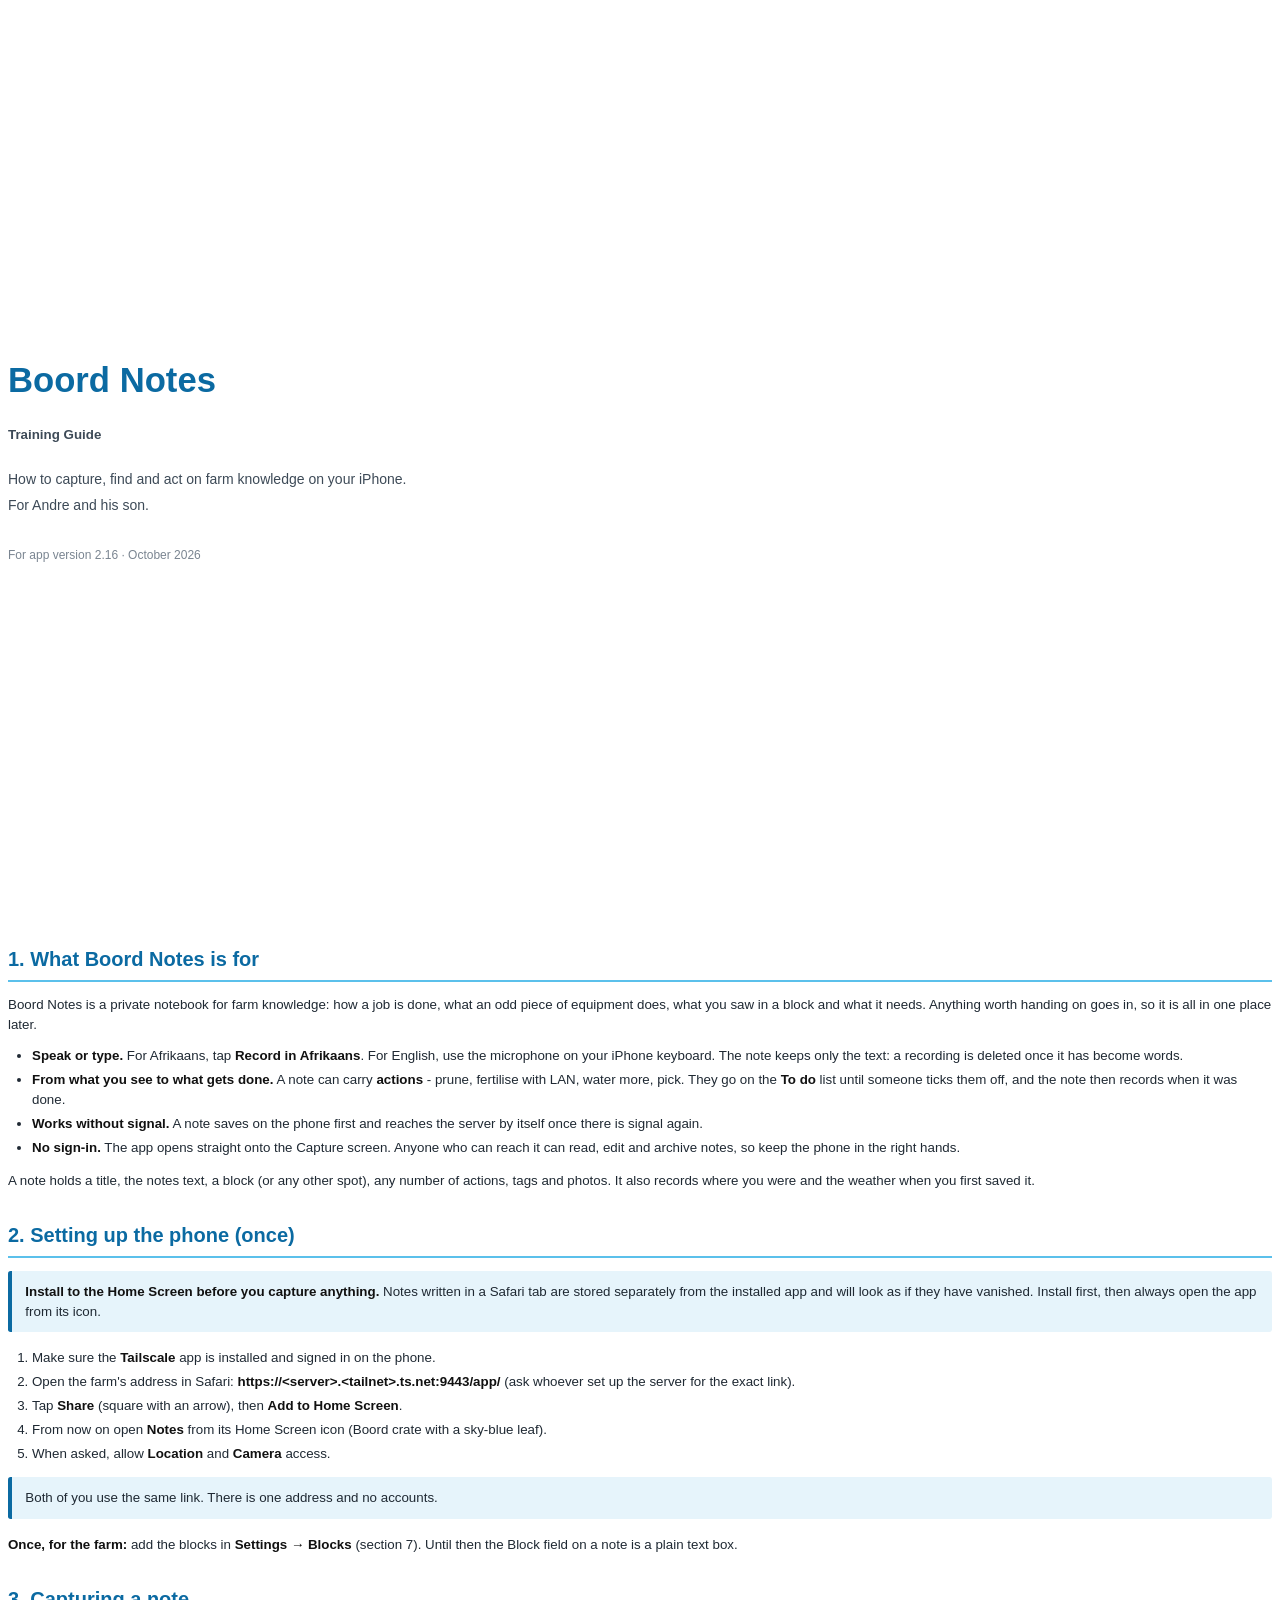
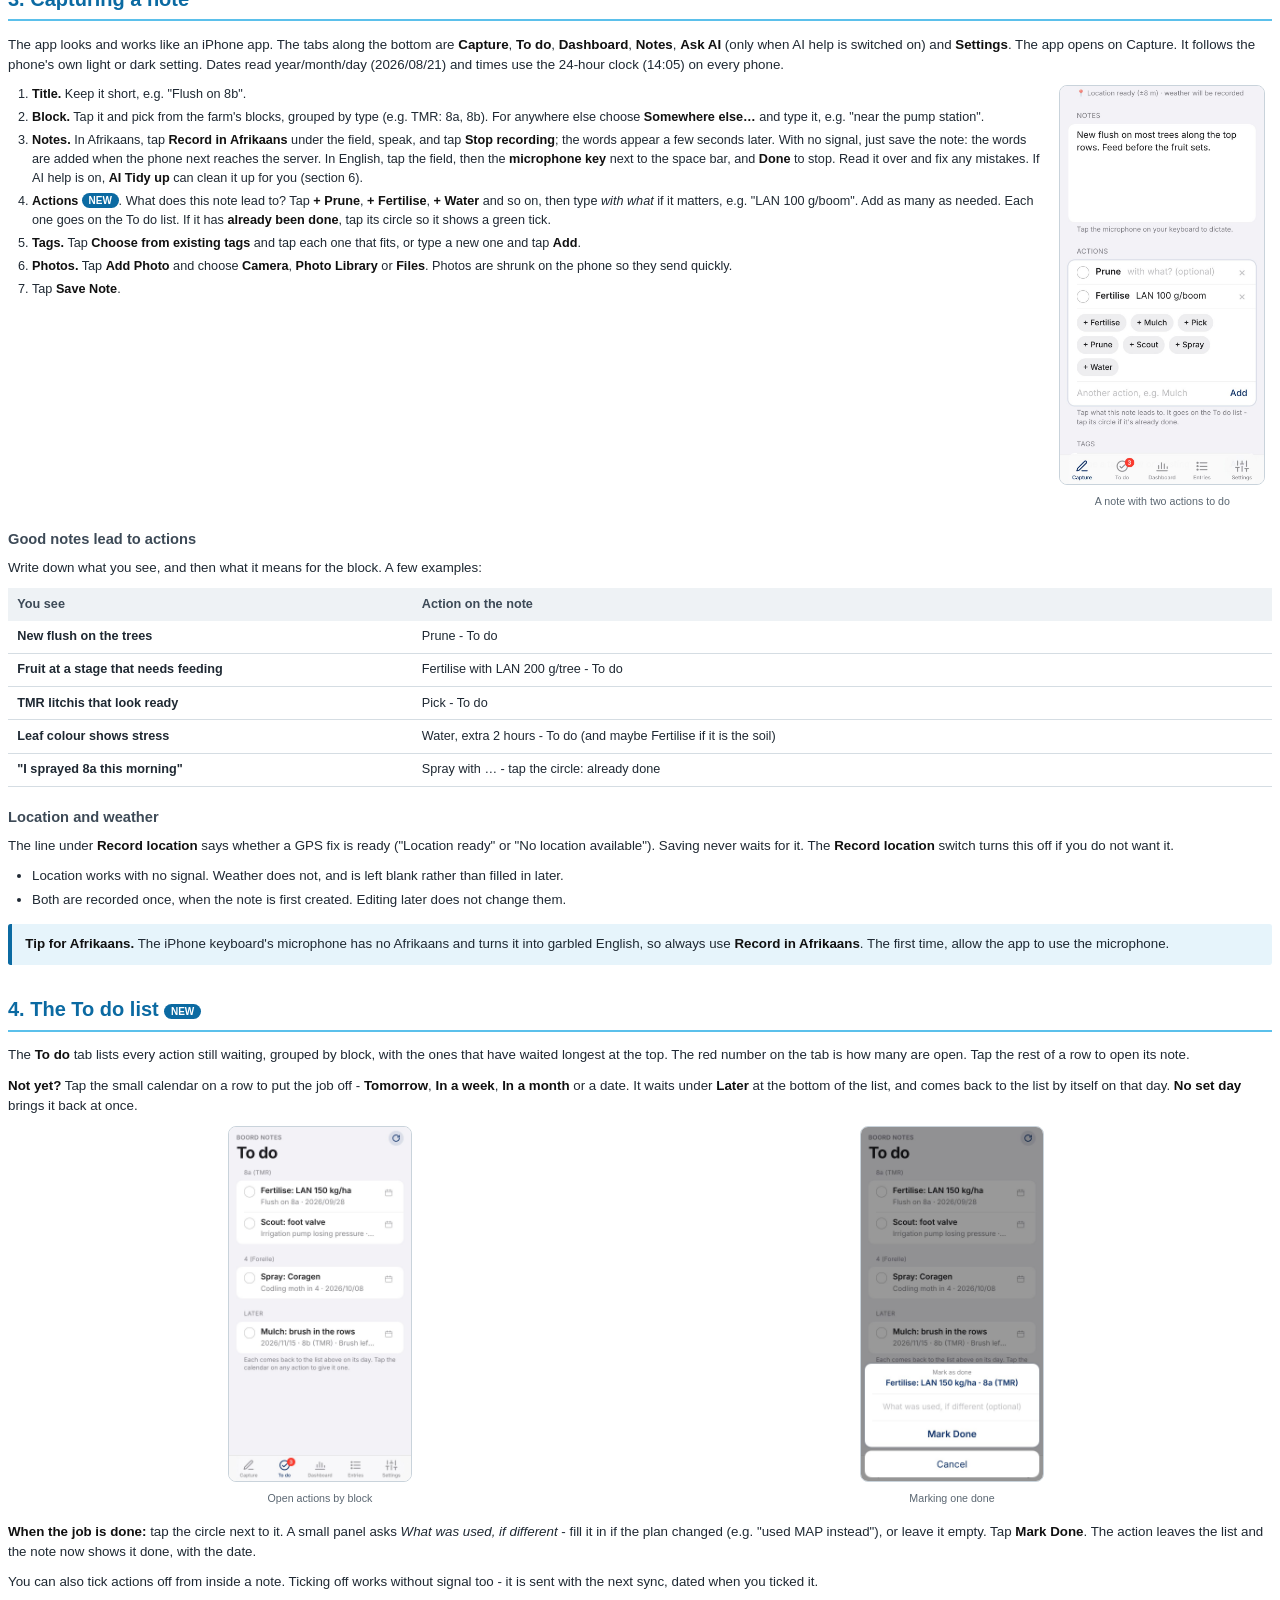
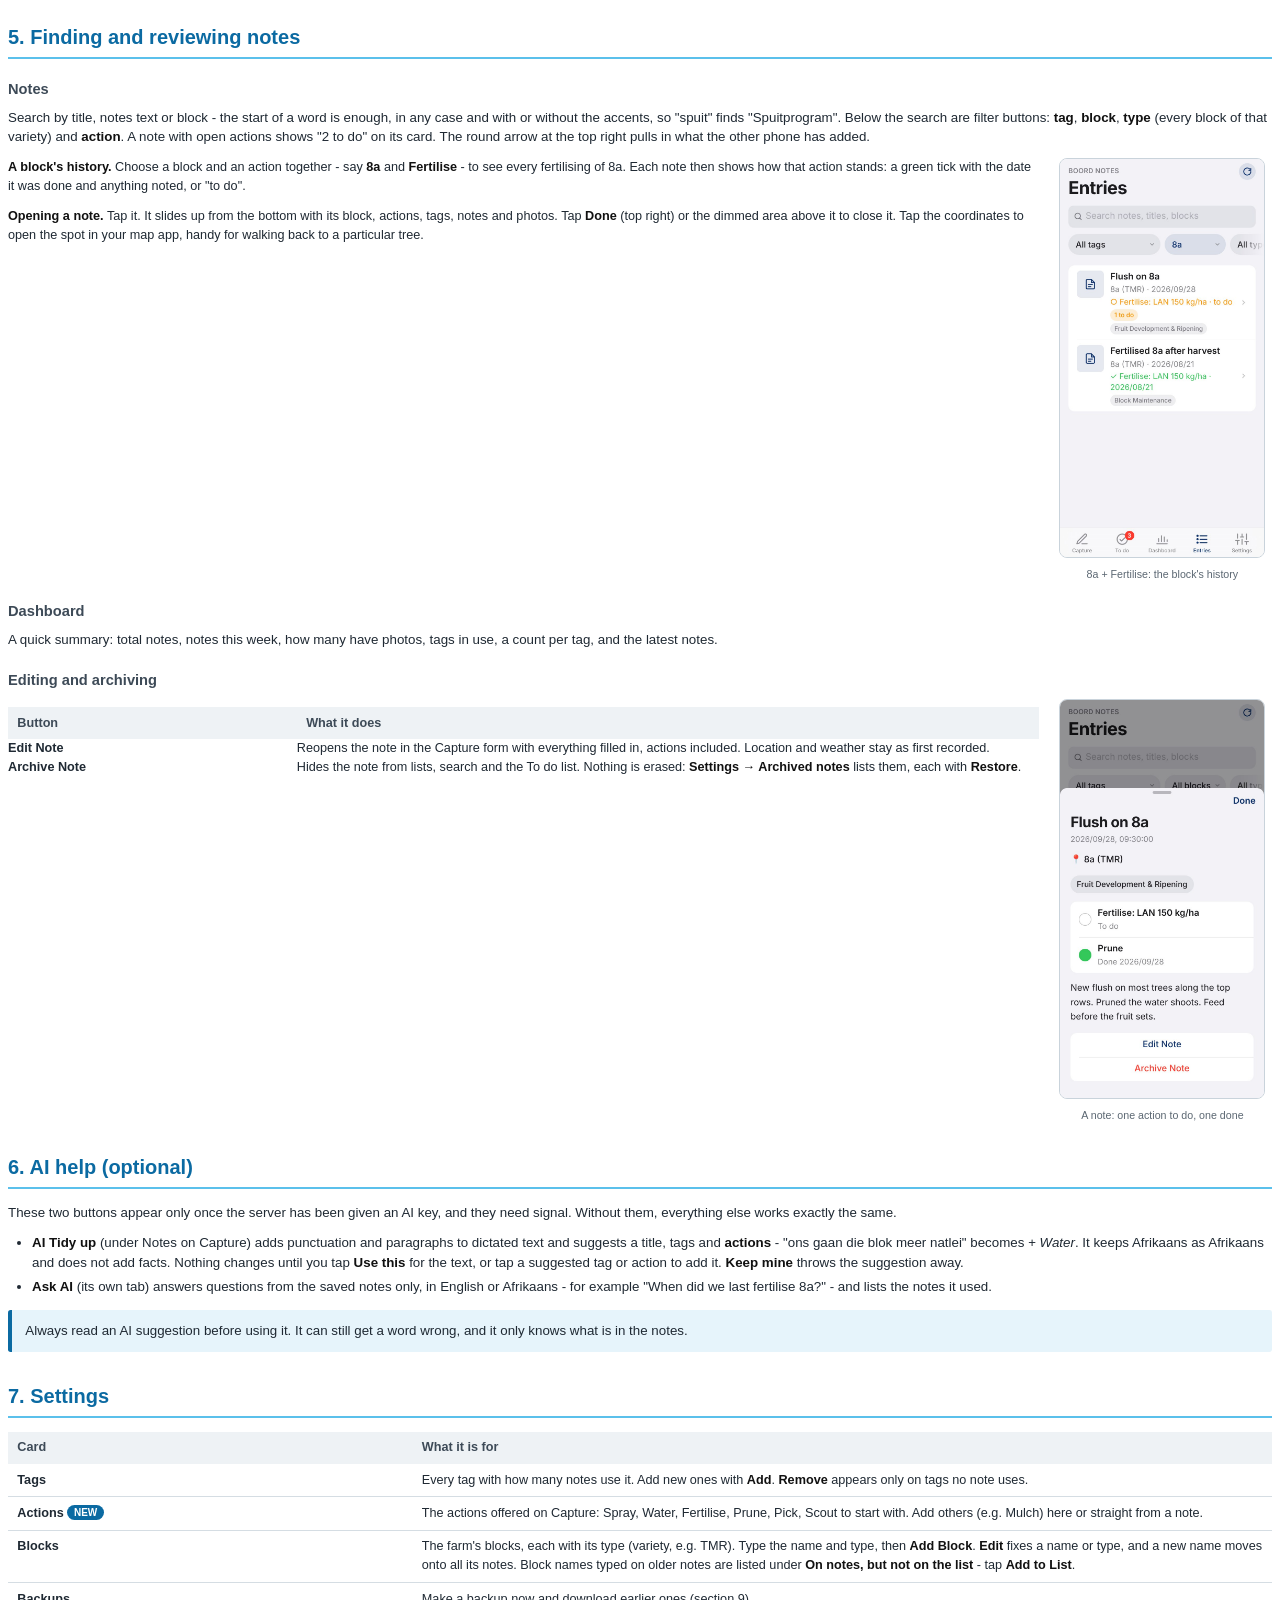
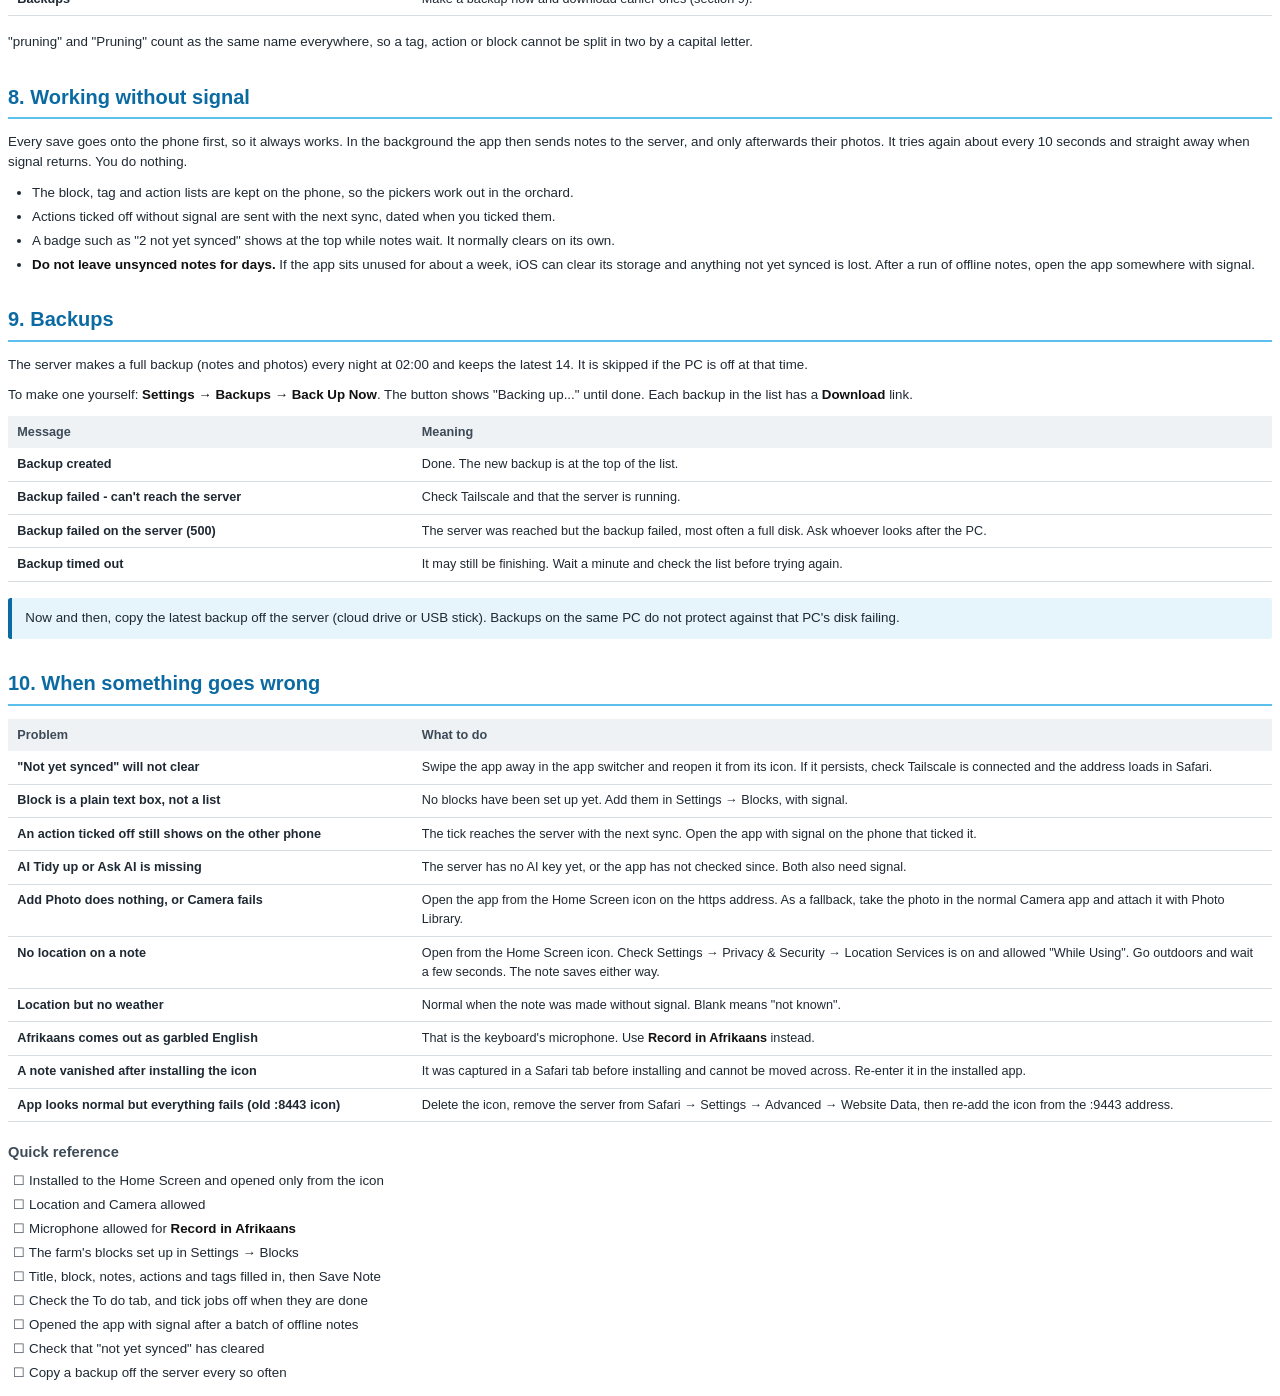
<file: docs/guide/training-guide.html>
<!DOCTYPE html>
<html lang="en">
<head>
<meta charset="utf-8">
<title>Boord Notes Training Guide</title>
<!-- Source of Boord_Notes_Training_Guide.pdf. Rebuild with docs/guide/build.sh
     after editing; screenshots are in img/. -->
<style>
  @page {
    size: A4;
    margin: 22mm 20mm 20mm;
    @bottom-center {
      content: "Boord Notes Training Guide · page " counter(page);
      font-family: Georgia, "DejaVu Serif", serif; font-size: 8pt; color: #7a8591;
    }
  }
  @page :first { @bottom-center { content: none; } }

  body { font-family: Helvetica, "Liberation Sans", Arial, sans-serif; font-size: 10pt; line-height: 1.5; color: #1f2933; }
  h1 { font-size: 26pt; color: #0b6aa2; margin: 0 0 14pt; }
  h2 { font-size: 15pt; color: #0b6aa2; border-bottom: 1.5pt solid #5bc0eb; padding-bottom: 4pt; margin: 22pt 0 10pt; page-break-after: avoid; }
  h3 { font-size: 11pt; color: #3d4a57; margin: 14pt 0 6pt; page-break-after: avoid; }
  p { margin: 0 0 8pt; }
  ul, ol { margin: 0 0 10pt; padding-left: 18pt; }
  li { margin-bottom: 3pt; }
  ul.checklist { list-style: none; padding-left: 4pt; }
  ul.checklist li::before { content: "☐  "; color: #3d4a57; }

  .cover { page: cover; height: 240mm; display: flex; flex-direction: column; justify-content: center; page-break-after: always; }
  .cover .sub { font-weight: bold; color: #3d4a57; margin-bottom: 18pt; }
  .cover p { color: #3d4a57; font-size: 10.5pt; margin: 0 0 4pt; }
  .cover .version { margin-top: 18pt; font-size: 9pt; color: #7a8591; }

  .tip { background: #e6f4fb; border-left: 3pt solid #0b6aa2; padding: 8pt 10pt; margin: 10pt 0 12pt; border-radius: 2pt; page-break-inside: avoid; }
  .new { display: inline-block; font-size: 7.5pt; font-weight: bold; color: #fff; background: #0b6aa2; border-radius: 6pt; padding: 0 5pt; vertical-align: 1pt; }

  table { width: 100%; border-collapse: collapse; margin: 6pt 0 12pt; font-size: 9.5pt; page-break-inside: avoid; }
  th { text-align: left; background: #eef2f5; color: #3d4a57; padding: 5pt 7pt; }
  td { padding: 5pt 7pt; border-bottom: 0.5pt solid #d5dde3; vertical-align: top; }
  td:first-child { width: 32%; font-weight: bold; }

  .shots { width: 100%; margin: 6pt 0 12pt; page-break-inside: avoid; }
  .shots td { border: 0; padding: 0 6pt 0 0; width: auto; font-weight: normal; vertical-align: top; text-align: center; }
  .shots img { width: 48mm; border: 0.5pt solid #c9d3db; border-radius: 6pt; }
  .cap { font-size: 8pt; color: #5b6772; margin-top: 3pt; line-height: 1.3; text-align: center; }
  .side { width: 100%; page-break-inside: avoid; }
  .side td { border: 0; padding: 0; font-weight: normal; }
  .side td.pic { width: 58mm; padding-left: 10pt; text-align: center; }
  .side img { width: 54mm; border: 0.5pt solid #c9d3db; border-radius: 6pt; }
  .side td:first-child { width: auto; }
  .side table td:first-child { font-weight: bold; width: 28%; }
  b { color: #111; }
</style>
</head>
<body>

<div class="cover">
  <h1>Boord Notes</h1>
  <div class="sub">Training Guide</div>
  <p>How to capture, find and act on farm knowledge on your iPhone.</p>
  <p>For Andre and his son.</p>
  <p class="version">For app version 2.16 · October 2026</p>
</div>

<h2>1. What Boord Notes is for</h2>
<p>Boord Notes is a private notebook for farm knowledge: how a job is done, what an odd piece of equipment does, what you saw in a block and what it needs. Anything worth handing on goes in, so it is all in one place later.</p>
<ul>
  <li><b>Speak or type.</b> For Afrikaans, tap <b>Record in Afrikaans</b>. For English, use the microphone on your iPhone keyboard. The note keeps only the text: a recording is deleted once it has become words.</li>
  <li><b>From what you see to what gets done.</b> A note can carry <b>actions</b> - prune, fertilise with LAN, water more, pick. They go on the <b>To do</b> list until someone ticks them off, and the note then records when it was done.</li>
  <li><b>Works without signal.</b> A note saves on the phone first and reaches the server by itself once there is signal again.</li>
  <li><b>No sign-in.</b> The app opens straight onto the Capture screen. Anyone who can reach it can read, edit and archive notes, so keep the phone in the right hands.</li>
</ul>
<p>A note holds a title, the notes text, a block (or any other spot), any number of actions, tags and photos. It also records where you were and the weather when you first saved it.</p>

<h2>2. Setting up the phone (once)</h2>
<div class="tip"><b>Install to the Home Screen before you capture anything.</b> Notes written in a Safari tab are stored separately from the installed app and will look as if they have vanished. Install first, then always open the app from its icon.</div>
<ol>
  <li>Make sure the <b>Tailscale</b> app is installed and signed in on the phone.</li>
  <li>Open the farm's address in Safari: <b>https://&lt;server&gt;.&lt;tailnet&gt;.ts.net:9443/app/</b> (ask whoever set up the server for the exact link).</li>
  <li>Tap <b>Share</b> (square with an arrow), then <b>Add to Home Screen</b>.</li>
  <li>From now on open <b>Notes</b> from its Home Screen icon (Boord crate with a sky-blue leaf).</li>
  <li>When asked, allow <b>Location</b> and <b>Camera</b> access.</li>
</ol>
<div class="tip">Both of you use the same link. There is one address and no accounts.</div>
<p><b>Once, for the farm:</b> add the blocks in <b>Settings → Blocks</b> (section 7). Until then the Block field on a note is a plain text box.</p>

<h2>3. Capturing a note</h2>
<p>The app looks and works like an iPhone app. The tabs along the bottom are <b>Capture</b>, <b>To do</b>, <b>Dashboard</b>, <b>Notes</b>, <b>Ask AI</b> (only when AI help is switched on) and <b>Settings</b>. The app opens on Capture. It follows the phone's own light or dark setting. Dates read year/month/day (2026/08/21) and times use the 24-hour clock (14:05) on every phone.</p>
<table class="side"><tr><td>
<ol>
  <li><b>Title.</b> Keep it short, e.g. "Flush on 8b".</li>
  <li><b>Block.</b> Tap it and pick from the farm's blocks, grouped by type (e.g. TMR: 8a, 8b). For anywhere else choose <b>Somewhere else…</b> and type it, e.g. "near the pump station".</li>
  <li><b>Notes.</b> In Afrikaans, tap <b>Record in Afrikaans</b> under the field, speak, and tap <b>Stop recording</b>; the words appear a few seconds later. With no signal, just save the note: the words are added when the phone next reaches the server. In English, tap the field, then the <b>microphone key</b> next to the space bar, and <b>Done</b> to stop. Read it over and fix any mistakes. If AI help is on, <b>AI Tidy up</b> can clean it up for you (section 6).</li>
  <li><b>Actions</b> <span class="new">NEW</span>. What does this note lead to? Tap <b>+ Prune</b>, <b>+ Fertilise</b>, <b>+ Water</b> and so on, then type <i>with what</i> if it matters, e.g. "LAN 100 g/boom". Add as many as needed. Each one goes on the To do list. If it has <b>already been done</b>, tap its circle so it shows a green tick.</li>
  <li><b>Tags.</b> Tap <b>Choose from existing tags</b> and tap each one that fits, or type a new one and tap <b>Add</b>.</li>
  <li><b>Photos.</b> Tap <b>Add Photo</b> and choose <b>Camera</b>, <b>Photo Library</b> or <b>Files</b>. Photos are shrunk on the phone so they send quickly.</li>
  <li>Tap <b>Save Note</b>.</li>
</ol>
</td><td class="pic"><img src="img/capture-top.jpg"><div class="cap">A note with two actions to do</div></td></tr></table>

<h3>Good notes lead to actions</h3>
<p>Write down what you see, and then what it means for the block. A few examples:</p>
<table>
  <tr><th>You see</th><th>Action on the note</th></tr>
  <tr><td>New flush on the trees</td><td>Prune - To do</td></tr>
  <tr><td>Fruit at a stage that needs feeding</td><td>Fertilise with LAN 200 g/tree - To do</td></tr>
  <tr><td>TMR litchis that look ready</td><td>Pick - To do</td></tr>
  <tr><td>Leaf colour shows stress</td><td>Water, extra 2 hours - To do (and maybe Fertilise if it is the soil)</td></tr>
  <tr><td>"I sprayed 8a this morning"</td><td>Spray with … - tap the circle: already done</td></tr>
</table>

<h3>Location and weather</h3>
<p>The line under <b>Record location</b> says whether a GPS fix is ready ("Location ready" or "No location available"). Saving never waits for it. The <b>Record location</b> switch turns this off if you do not want it.</p>
<ul>
  <li>Location works with no signal. Weather does not, and is left blank rather than filled in later.</li>
  <li>Both are recorded once, when the note is first created. Editing later does not change them.</li>
</ul>
<div class="tip"><b>Tip for Afrikaans.</b> The iPhone keyboard's microphone has no Afrikaans and turns it into garbled English, so always use <b>Record in Afrikaans</b>. The first time, allow the app to use the microphone.</div>

<h2>4. The To do list <span class="new">NEW</span></h2>
<p>The <b>To do</b> tab lists every action still waiting, grouped by block, with the ones that have waited longest at the top. The red number on the tab is how many are open. Tap the rest of a row to open its note.</p>
<p><b>Not yet?</b> Tap the small calendar on a row to put the job off - <b>Tomorrow</b>, <b>In a week</b>, <b>In a month</b> or a date. It waits under <b>Later</b> at the bottom of the list, and comes back to the list by itself on that day. <b>No set day</b> brings it back at once.</p>
<table class="shots"><tr>
  <td><img src="img/todo.jpg"><div class="cap">Open actions by block</div></td>
  <td><img src="img/done-sheet.jpg"><div class="cap">Marking one done</div></td>
</tr></table>
<p><b>When the job is done:</b> tap the circle next to it. A small panel asks <i>What was used, if different</i> - fill it in if the plan changed (e.g. "used MAP instead"), or leave it empty. Tap <b>Mark Done</b>. The action leaves the list and the note now shows it done, with the date.</p>
<p>You can also tick actions off from inside a note. Ticking off works without signal too - it is sent with the next sync, dated when you ticked it.</p>

<h2>5. Finding and reviewing notes</h2>
<h3>Notes</h3>
<p>Search by title, notes text or block - the start of a word is enough, in any case and with or without the accents, so "spuit" finds "Spuitprogram". Below the search are filter buttons: <b>tag</b>, <b>block</b>, <b>type</b> (every block of that variety) and <b>action</b>. A note with open actions shows "2 to do" on its card. The round arrow at the top right pulls in what the other phone has added.</p>
<table class="side"><tr><td>
<p><b>A block's history.</b> Choose a block and an action together - say <b>8a</b> and <b>Fertilise</b> - to see every fertilising of 8a. Each note then shows how that action stands: a green tick with the date it was done and anything noted, or "to do".</p>
<p><b>Opening a note.</b> Tap it. It slides up from the bottom with its block, actions, tags, notes and photos. Tap <b>Done</b> (top right) or the dimmed area above it to close it. Tap the coordinates to open the spot in your map app, handy for walking back to a particular tree.</p>
</td><td class="pic"><img src="img/history.jpg"><div class="cap">8a + Fertilise: the block's history</div></td></tr></table>

<h3>Dashboard</h3>
<p>A quick summary: total notes, notes this week, how many have photos, tags in use, a count per tag, and the latest notes.</p>

<h3>Editing and archiving</h3>
<table class="side"><tr><td>
<table>
  <tr><th>Button</th><th>What it does</th></tr>
  <tr><td>Edit Note</td><td>Reopens the note in the Capture form with everything filled in, actions included. Location and weather stay as first recorded.</td></tr>
  <tr><td>Archive Note</td><td>Hides the note from lists, search and the To do list. Nothing is erased: <b>Settings → Archived notes</b> lists them, each with <b>Restore</b>.</td></tr>
</table>
</td><td class="pic"><img src="img/detail.jpg"><div class="cap">A note: one action to do, one done</div></td></tr></table>

<h2>6. AI help (optional)</h2>
<p>These two buttons appear only once the server has been given an AI key, and they need signal. Without them, everything else works exactly the same.</p>
<ul>
  <li><b>AI Tidy up</b> (under Notes on Capture) adds punctuation and paragraphs to dictated text and suggests a title, tags and <b>actions</b> - "ons gaan die blok meer natlei" becomes <i>+ Water</i>. It keeps Afrikaans as Afrikaans and does not add facts. Nothing changes until you tap <b>Use this</b> for the text, or tap a suggested tag or action to add it. <b>Keep mine</b> throws the suggestion away.</li>
  <li><b>Ask AI</b> (its own tab) answers questions from the saved notes only, in English or Afrikaans - for example "When did we last fertilise 8a?" - and lists the notes it used.</li>
</ul>
<div class="tip">Always read an AI suggestion before using it. It can still get a word wrong, and it only knows what is in the notes.</div>

<h2>7. Settings</h2>
<table>
  <tr><th>Card</th><th>What it is for</th></tr>
  <tr><td>Tags</td><td>Every tag with how many notes use it. Add new ones with <b>Add</b>. <b>Remove</b> appears only on tags no note uses.</td></tr>
  <tr><td>Actions <span class="new">NEW</span></td><td>The actions offered on Capture: Spray, Water, Fertilise, Prune, Pick, Scout to start with. Add others (e.g. Mulch) here or straight from a note.</td></tr>
  <tr><td>Blocks</td><td>The farm's blocks, each with its type (variety, e.g. TMR). Type the name and type, then <b>Add Block</b>. <b>Edit</b> fixes a name or type, and a new name moves onto all its notes. Block names typed on older notes are listed under <b>On notes, but not on the list</b> - tap <b>Add to List</b>.</td></tr>
  <tr><td>Backups</td><td>Make a backup now and download earlier ones (section 9).</td></tr>
</table>
<p>"pruning" and "Pruning" count as the same name everywhere, so a tag, action or block cannot be split in two by a capital letter.</p>

<h2>8. Working without signal</h2>
<p>Every save goes onto the phone first, so it always works. In the background the app then sends notes to the server, and only afterwards their photos. It tries again about every 10 seconds and straight away when signal returns. You do nothing.</p>
<ul>
  <li>The block, tag and action lists are kept on the phone, so the pickers work out in the orchard.</li>
  <li>Actions ticked off without signal are sent with the next sync, dated when you ticked them.</li>
  <li>A badge such as "2 not yet synced" shows at the top while notes wait. It normally clears on its own.</li>
  <li><b>Do not leave unsynced notes for days.</b> If the app sits unused for about a week, iOS can clear its storage and anything not yet synced is lost. After a run of offline notes, open the app somewhere with signal.</li>
</ul>

<h2>9. Backups</h2>
<p>The server makes a full backup (notes and photos) every night at 02:00 and keeps the latest 14. It is skipped if the PC is off at that time.</p>
<p>To make one yourself: <b>Settings → Backups → Back Up Now</b>. The button shows "Backing up..." until done. Each backup in the list has a <b>Download</b> link.</p>
<table>
  <tr><th>Message</th><th>Meaning</th></tr>
  <tr><td>Backup created</td><td>Done. The new backup is at the top of the list.</td></tr>
  <tr><td>Backup failed - can't reach the server</td><td>Check Tailscale and that the server is running.</td></tr>
  <tr><td>Backup failed on the server (500)</td><td>The server was reached but the backup failed, most often a full disk. Ask whoever looks after the PC.</td></tr>
  <tr><td>Backup timed out</td><td>It may still be finishing. Wait a minute and check the list before trying again.</td></tr>
</table>
<div class="tip">Now and then, copy the latest backup off the server (cloud drive or USB stick). Backups on the same PC do not protect against that PC's disk failing.</div>

<h2>10. When something goes wrong</h2>
<table>
  <tr><th>Problem</th><th>What to do</th></tr>
  <tr><td>"Not yet synced" will not clear</td><td>Swipe the app away in the app switcher and reopen it from its icon. If it persists, check Tailscale is connected and the address loads in Safari.</td></tr>
  <tr><td>Block is a plain text box, not a list</td><td>No blocks have been set up yet. Add them in Settings → Blocks, with signal.</td></tr>
  <tr><td>An action ticked off still shows on the other phone</td><td>The tick reaches the server with the next sync. Open the app with signal on the phone that ticked it.</td></tr>
  <tr><td>AI Tidy up or Ask AI is missing</td><td>The server has no AI key yet, or the app has not checked since. Both also need signal.</td></tr>
  <tr><td>Add Photo does nothing, or Camera fails</td><td>Open the app from the Home Screen icon on the https address. As a fallback, take the photo in the normal Camera app and attach it with Photo Library.</td></tr>
  <tr><td>No location on a note</td><td>Open from the Home Screen icon. Check Settings → Privacy &amp; Security → Location Services is on and allowed "While Using". Go outdoors and wait a few seconds. The note saves either way.</td></tr>
  <tr><td>Location but no weather</td><td>Normal when the note was made without signal. Blank means "not known".</td></tr>
  <tr><td>Afrikaans comes out as garbled English</td><td>That is the keyboard's microphone. Use <b>Record in Afrikaans</b> instead.</td></tr>
  <tr><td>A note vanished after installing the icon</td><td>It was captured in a Safari tab before installing and cannot be moved across. Re-enter it in the installed app.</td></tr>
  <tr><td>App looks normal but everything fails (old :8443 icon)</td><td>Delete the icon, remove the server from Safari → Settings → Advanced → Website Data, then re-add the icon from the :9443 address.</td></tr>
</table>

<h3>Quick reference</h3>
<ul class="checklist">
  <li>Installed to the Home Screen and opened only from the icon</li>
  <li>Location and Camera allowed</li>
  <li>Microphone allowed for <b>Record in Afrikaans</b></li>
  <li>The farm's blocks set up in Settings → Blocks</li>
  <li>Title, block, notes, actions and tags filled in, then Save Note</li>
  <li>Check the To do tab, and tick jobs off when they are done</li>
  <li>Opened the app with signal after a batch of offline notes</li>
  <li>Check that "not yet synced" has cleared</li>
  <li>Copy a backup off the server every so often</li>
</ul>

</body>
</html>
</file>
